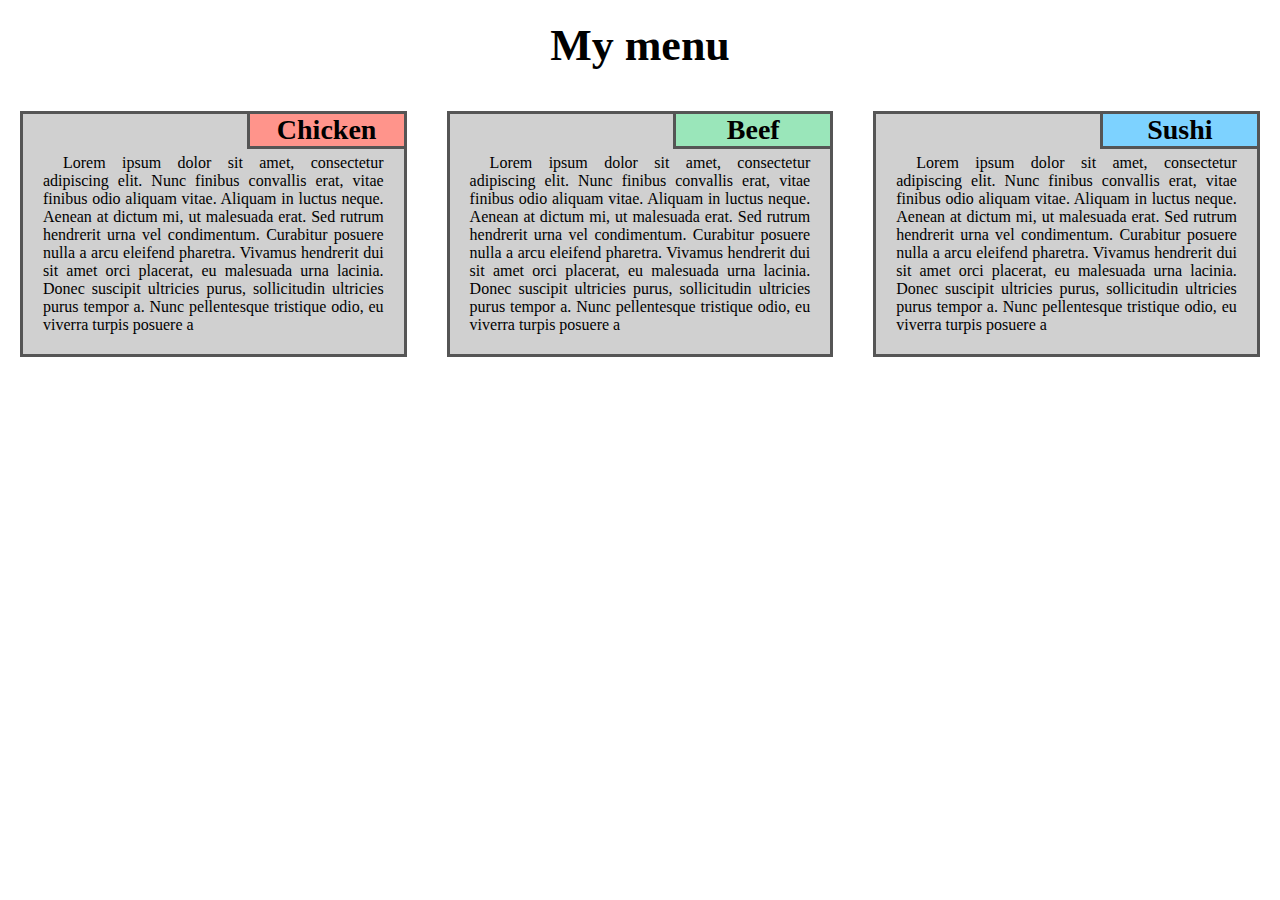
<file: module2/index.html>
<!DOCTYPE html>
<html>
    <head>
    <meta charset=utf-8>
    <meta name="viewport" content="width=device-width, initial-scale=1">
    <link rel="stylesheet" href="css/style.css">
    </head>
    <body>
       <h1>My menu</h1>
        <div class="row">
            <div class="col-lg-4 col-md-6 col-sm-12">
                <div class="container"> 
                <h2 id="red">Chicken</h2>
                <p>Lorem ipsum dolor sit amet, consectetur adipiscing elit. Nunc finibus convallis erat, vitae finibus odio aliquam vitae. Aliquam in luctus neque. Aenean at dictum mi, ut malesuada erat. Sed rutrum hendrerit urna vel condimentum. Curabitur posuere nulla a arcu eleifend pharetra. Vivamus hendrerit dui sit amet orci placerat, eu malesuada urna lacinia. Donec suscipit ultricies purus, sollicitudin ultricies purus tempor a. Nunc pellentesque tristique odio, eu viverra turpis posuere a</p>
                </div> 
            </div >
            <div class="col-lg-4 col-md-6 col-sm-12">
              <div class="container">
               <h2 id="green">Beef</h2>
                <p>Lorem ipsum dolor sit amet, consectetur adipiscing elit. Nunc finibus convallis erat, vitae finibus odio aliquam vitae. Aliquam in luctus neque. Aenean at dictum mi, ut malesuada erat. Sed rutrum hendrerit urna vel condimentum. Curabitur posuere nulla a arcu eleifend pharetra. Vivamus hendrerit dui sit amet orci placerat, eu malesuada urna lacinia. Donec suscipit ultricies purus, sollicitudin ultricies purus tempor a. Nunc pellentesque tristique odio, eu viverra turpis posuere a</p>
                </div>
            </div>
            <div class="col-lg-4 col-md-12 col-sm-12">
              <div class="container">
               <h2 id="blue">Sushi</h2>
                <p>Lorem ipsum dolor sit amet, consectetur adipiscing elit. Nunc finibus convallis erat, vitae finibus odio aliquam vitae. Aliquam in luctus neque. Aenean at dictum mi, ut malesuada erat. Sed rutrum hendrerit urna vel condimentum. Curabitur posuere nulla a arcu eleifend pharetra. Vivamus hendrerit dui sit amet orci placerat, eu malesuada urna lacinia. Donec suscipit ultricies purus, sollicitudin ultricies purus tempor a. Nunc pellentesque tristique odio, eu viverra turpis posuere a</p>
                </div>
            </div>
        </div>
    </body>
</html>
</file>
<file: module2/css/style.css>
* {
    box-sizing: border-box;
    margin: 0; 
}
.row {
    width: 100%;
}    
h1 {
    font-family: Garamond;
    font-size: 2.75em;
    text-align: center;
    margin-top: 20px;
    margin-bottom: 40px;
}
.container{
    position: relative;
    border: 3px solid #555555;
    background-color: #d0d0d0;
    margin-left: 20px;
    margin-right: 20px;
    padding: 20px; 
    text-align: justify;
    color: #000000;
}
h2 {
    border: 3px solid #555555;
    position: absolute;
    right: -3px;
    top: -3px;
    width: 160px;
    height: 40 px;
    font-family: Garamond;
    font-size: 1.75em;
    text-align: center;
}
#red {
    background-color: #ff948b;
}
#green{
    background-color: #9ae6ba;
}
#blue{
    background-color: #7dd2ff;
}
p { 
    font-family: Myriad Pro;
    margin-top: 20px;
    text-indent: 20px;
}

/** Large devices **/
@media (min-width: 992px) {
   .col-lg-4 {
       float: left;
       width: 33.33%;
  }
}

/** Medium devices **/
@media (min-width: 768px) and (max-width: 991px) {
    .col-md-6, .col-md-12 {
        float: left;
  }
    .col-md-6 {
        width: 50%;
        margin-bottom: 40px;
  }
    .col-md-12 {
        width: 100%;
  }
} 

/** Small devices **/
@media (max-width: 767px) {
    .col-sm-12 {
        width: 100%; 
        margin-bottom: 20px;
  }
}
</file>
